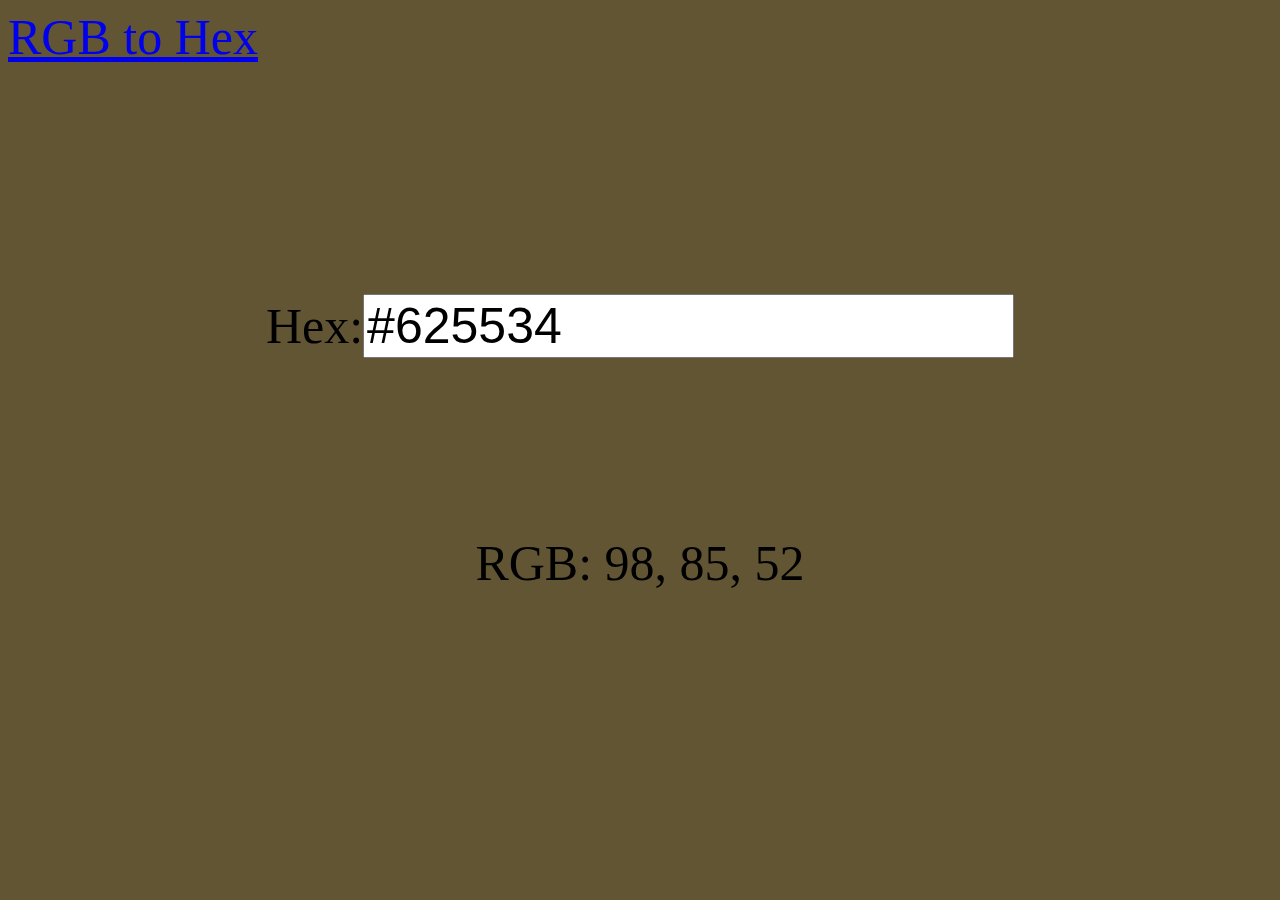
<file: hextorgb.html>
﻿<!DOCTYPE html>

<html lang="en" xmlns="http://www.w3.org/1999/xhtml">
<head>
    <meta charset="utf-8" />
    <title>Hex to RGB</title>
    <link rel="stylesheet" href="hextorgb.css">
</head>
<body>
    <div class="hextorgb">
        <a href="rgbtohex.html">RGB to Hex</a>
    </div>


    <div class="hexinput">
        <label for="hex">Hex:</label><input type="text" id="hex" onchange="changec(document.getElementById('hex').value);" onkeyup="changec(document.getElementById('hex').value);">
    </div>

    <div class="rgboutput">
        <p class="rgboutput" id="rgboutput">

        </p>
    </div>

</body>
<script src="hextorgb.js"></script>
</html>
</file>
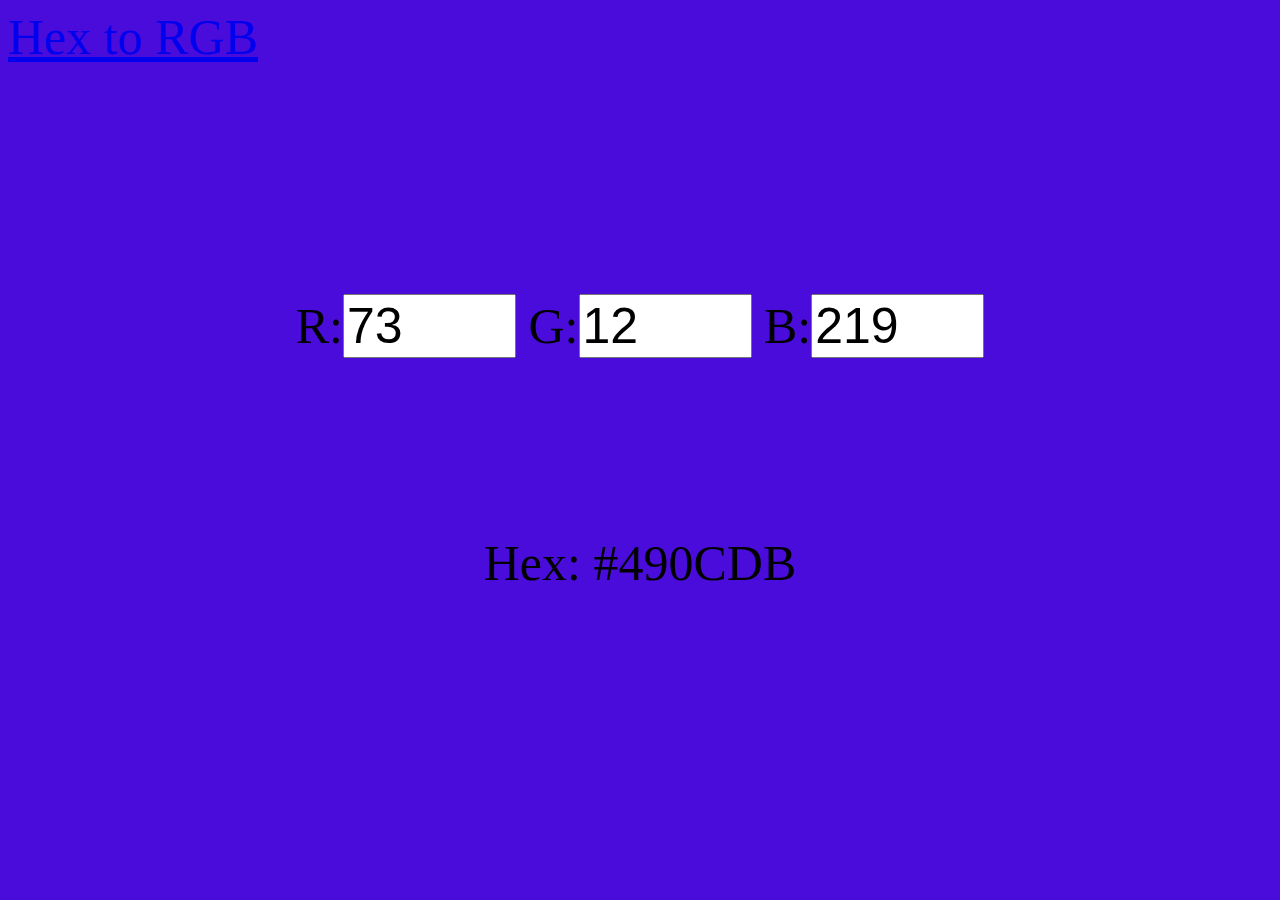
<file: rgbtohex.html>
﻿<!DOCTYPE html>

<html lang="en" xmlns="http://www.w3.org/1999/xhtml">
<head>
    <meta charset="utf-8" />
    <title>RGB to Hex</title>
    <link rel="stylesheet" href="rgbtohex.css">
</head>
<body>
    <div class="hextorgb">
        <a href="hextorgb.html">Hex to RGB</a>
    </div>

    <div class="rgbinput">
        <label for="red">R:</label><input type="number" min="0" max="255" id="r" onchange="changec(document.getElementById('r').value, document.getElementById('g').value, document.getElementById('b').value);" onkeyup="changec(document.getElementById('r').value, document.getElementById('g').value, document.getElementById('b').value);">
        <label for="red">G:</label><input type="number" min="0" max="255" id="g" onchange="changec(document.getElementById('r').value, document.getElementById('g').value, document.getElementById('b').value);" onkeyup="changec(document.getElementById('r').value, document.getElementById('g').value, document.getElementById('b').value);">
        <label for="red">B:</label><input type="number" min="0" max="255" id="b" onchange="changec(document.getElementById('r').value, document.getElementById('g').value, document.getElementById('b').value);" onkeyup="changec(document.getElementById('r').value, document.getElementById('g').value, document.getElementById('b').value);">
    </div>

    <div class="hexoutput">
        <p class="hexoutput" id="hexoutput">
            
        </p>
    </div>

</body>
<script src="rgbtohex.js"></script>
</html>
</file>
<file: hextorgb.css>
﻿.hexinput {
    text-align: center;
    padding-top: 18%;
}

.rgboutput {
    text-align: center;
    padding-top: 5%;
}

* {
    font-size: 50px;
}
</file>
<file: rgbtohex.css>
﻿.rgbinput {
    text-align: center;
    padding-top: 18%;
    
}

.hexoutput {
    text-align: center;
    padding-top: 5%;

}

* {
    font-size: 50px;
}
</file>
